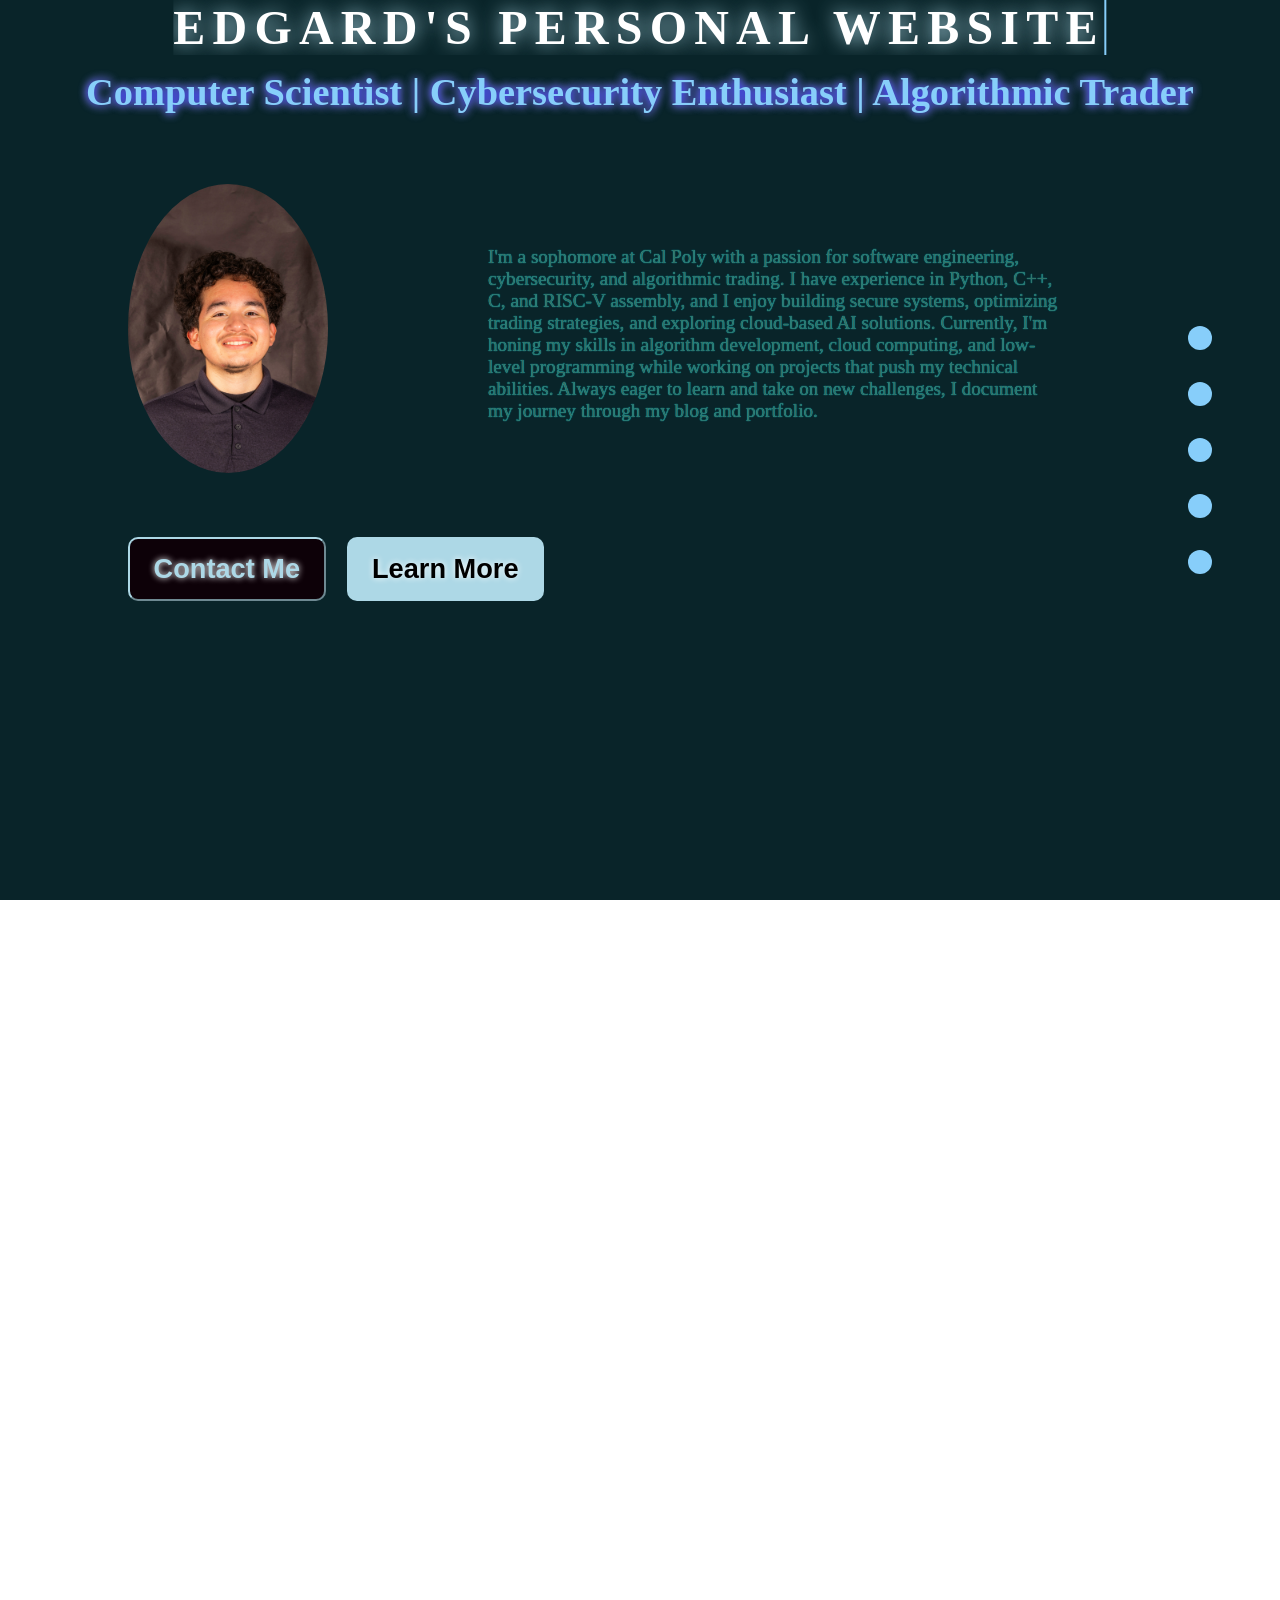
<file: index.html>
<!DOCTYPE html>
<html>
<head>
    <title>Edgard Aviles</title>
    <link rel="stylesheet" href="home-page.css">
    <link rel="icon" type="image/x-icon" href="favicon.png">
    <meta name="viewport" content="width=device-width, initial-scale=1.0" />
</head>
<body>
    <nav class="navbar">
        <button class="navbar-item" onclick="scrollToHome()"></button>
	<button class="navbar-item" onclick="scrollToAbout()"></button>
        <button class="navbar-item" onclick="scrollToPortfolio()"></button>
	<button class="navbar-item" onclick="scrollToResume()"></button>
        <button class="navbar-item" onclick="scrollToContact()"></button>
    </nav>
    <section class="page" id="home">
        <div class="type-writer">
		    <h1>EDGARD'S PERSONAL WEBSITE</h1>
        </div>
        <div class="page-info">
	        <h1 id="page-header">Computer Scientist | Cybersecurity Enthusiast | Algorithmic Trader</h1>
	        <div class="bio">
                <img class="bio-pic" src="Lkdinid.jpg">
	            <div class=bio-text>
                    I'm a sophomore at Cal Poly with a passion for software engineering, cybersecurity, and algorithmic trading. I have experience in Python, C++, C, and RISC-V assembly, and I enjoy building secure systems, optimizing trading strategies, and exploring cloud-based AI solutions. Currently, I'm honing my skills in algorithm development, cloud computing, and low-level programming while working on projects that push my technical abilities. Always eager to learn and take on new challenges, I document my journey through my blog and portfolio.
	            </div>
	        </div>
        </div>
        <div class="info">
            <button class="contact" onclick="scrollToContact()">Contact Me</button>
	        <button class="learn-more" onclick="scrollToPortfolio()">Learn More </button>
        </div>
    </section>
	<section class="page" id="about-me">
        <div class="page-info">
            <h1 id="page-header">About Me</h1>
            <div class="bio">
                <div class="bio-pic" id="rotate_change"></div>
                <div class="bio-text">
                    Hi! I'm Edgard Aviles, a passionate and driven sophomore in Computer Science at Cal Poly. Currently, I'm focused on exploring cybersecurity, algorithmic trading, and AI model deployment on cloud platforms like AWS and Azure. My academic journey is complemented by hands-on experience, from working with RISC-V assembly to developing real-time antivirus protection software. I'm always eager to take on new challenges, whether it's optimizing AI models, designing intuitive web interfaces, or building out sophisticated trading strategies using Python and pandas. My goal is to not only stand out as a software engineer but also to continuously learn and innovate in this ever-evolving field. In my spare time, I enjoy building and improving my personal website, where I share my projects, blog about the latest trends in tech, and keep my resume up-to-date. Feel free to browse around and check out what I'm working on!
                </div>
            </div>
        </div>
    </section>
	<section class="page" id="portfolio">

	</section>
	<section class="page" id="resume">
        hello
	</section>
    <section class="page" id="contact">

    </section>
    <footer class="footer">&#169 2023 Edgard's Everyday Blog | All Rights Reserved</footer>
<script>

    function scrollToHome() {
        document.getElementById("home").scrollIntoView({ behavior: "smooth"})
    }

    function scrollToAbout() {
        document.getElementById("about-me").scrollIntoView({ behavior: "smooth" })
    }

    function scrollToPortfolio() {
        document.getElementById("portfolio").scrollIntoView({ behavior: "smooth" })
    }

    function scrollToResume() {
        document.getElementById("resume").scrollIntoView({ behavior: "smooth" })
    }
    
    function scrollToContact() {
        document.getElementById("contact").scrollIntoView({ behavior: "smooth" })
    }

</script>
</body>
</html>
</file>
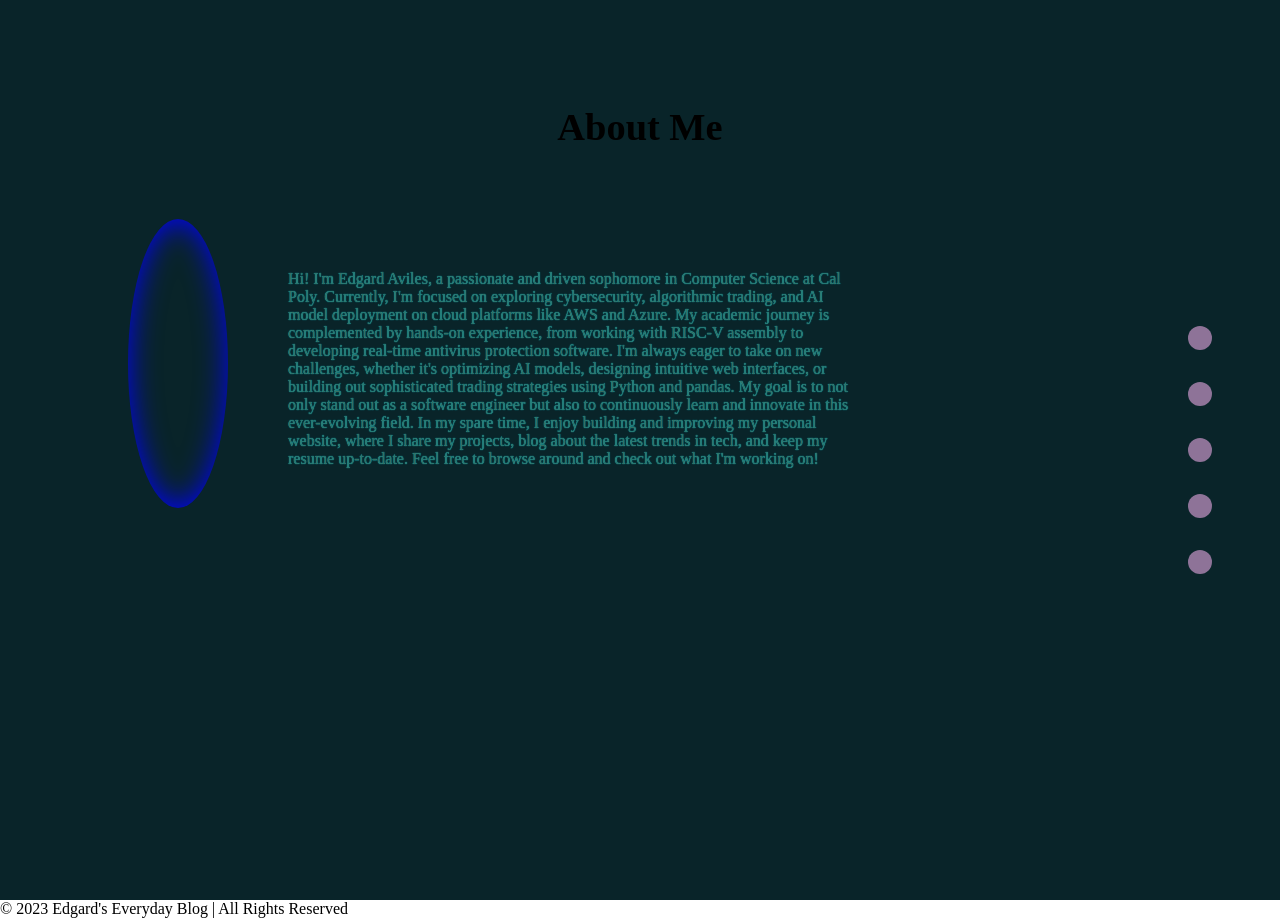
<file: about-me.html>
<!DOCTYPE html>
<html>
<head>
    <title>Cybersecurity Enthusiast | Algorithmic Trader</title>
    <link rel="stylesheet" href="about-me.css">
    <link rel="icon" type="image/x-icon" href="favicon.png">
    <meta name="viewport" content="width=device-width, initial-scale=1.0" />
</head>
<header>
    <nav class="navbar">
        <button class="navbar-item" onclick="document.location='index.html'"></button>
        <button class="navbar-item" onclick="document.location='about-me.html'"></button>
	<button class="navbar-item" onclick="document.location='portfolio.html'"></button>
	<button class="navbar-item" onclick="document.location='resume.html'"></button>
	<button class="navbar-item" onclick="document.location='contact.html'"></button>
    </nav>
</header>
<body>
    <section class="page">
	<div class=type-writer></div>
	<div class="page-info">
	    <h1 id="page-header">About Me</h1>
	    <div class="bio">
		<div class="bio-pic.">
		    <div class="bio-pic"></div>
		</div>
		<div class="bio-text">
		Hi! I'm Edgard Aviles, a passionate and driven sophomore in Computer Science at Cal Poly. Currently, I'm focused on exploring cybersecurity, algorithmic trading, and AI model deployment on cloud platforms like AWS and Azure. My academic journey is complemented by hands-on experience, from working with RISC-V assembly to developing real-time antivirus protection software. I'm always eager to take on new challenges, whether it's optimizing AI models, designing intuitive web interfaces, or building out sophisticated trading strategies using Python and pandas. My goal is to not only stand out as a software engineer but also to continuously learn and innovate in this ever-evolving field. In my spare time, I enjoy building and improving my personal website, where I share my projects, blog about the latest trends in tech, and keep my resume up-to-date. Feel free to browse around and check out what I'm working on!
		</div>
	    </div>
	</div>
    </section>
    <footer class="footer">&#169 2023 Edgard's Everyday Blog | All Rights Reserved</footer>
</body>
</html>
</file>
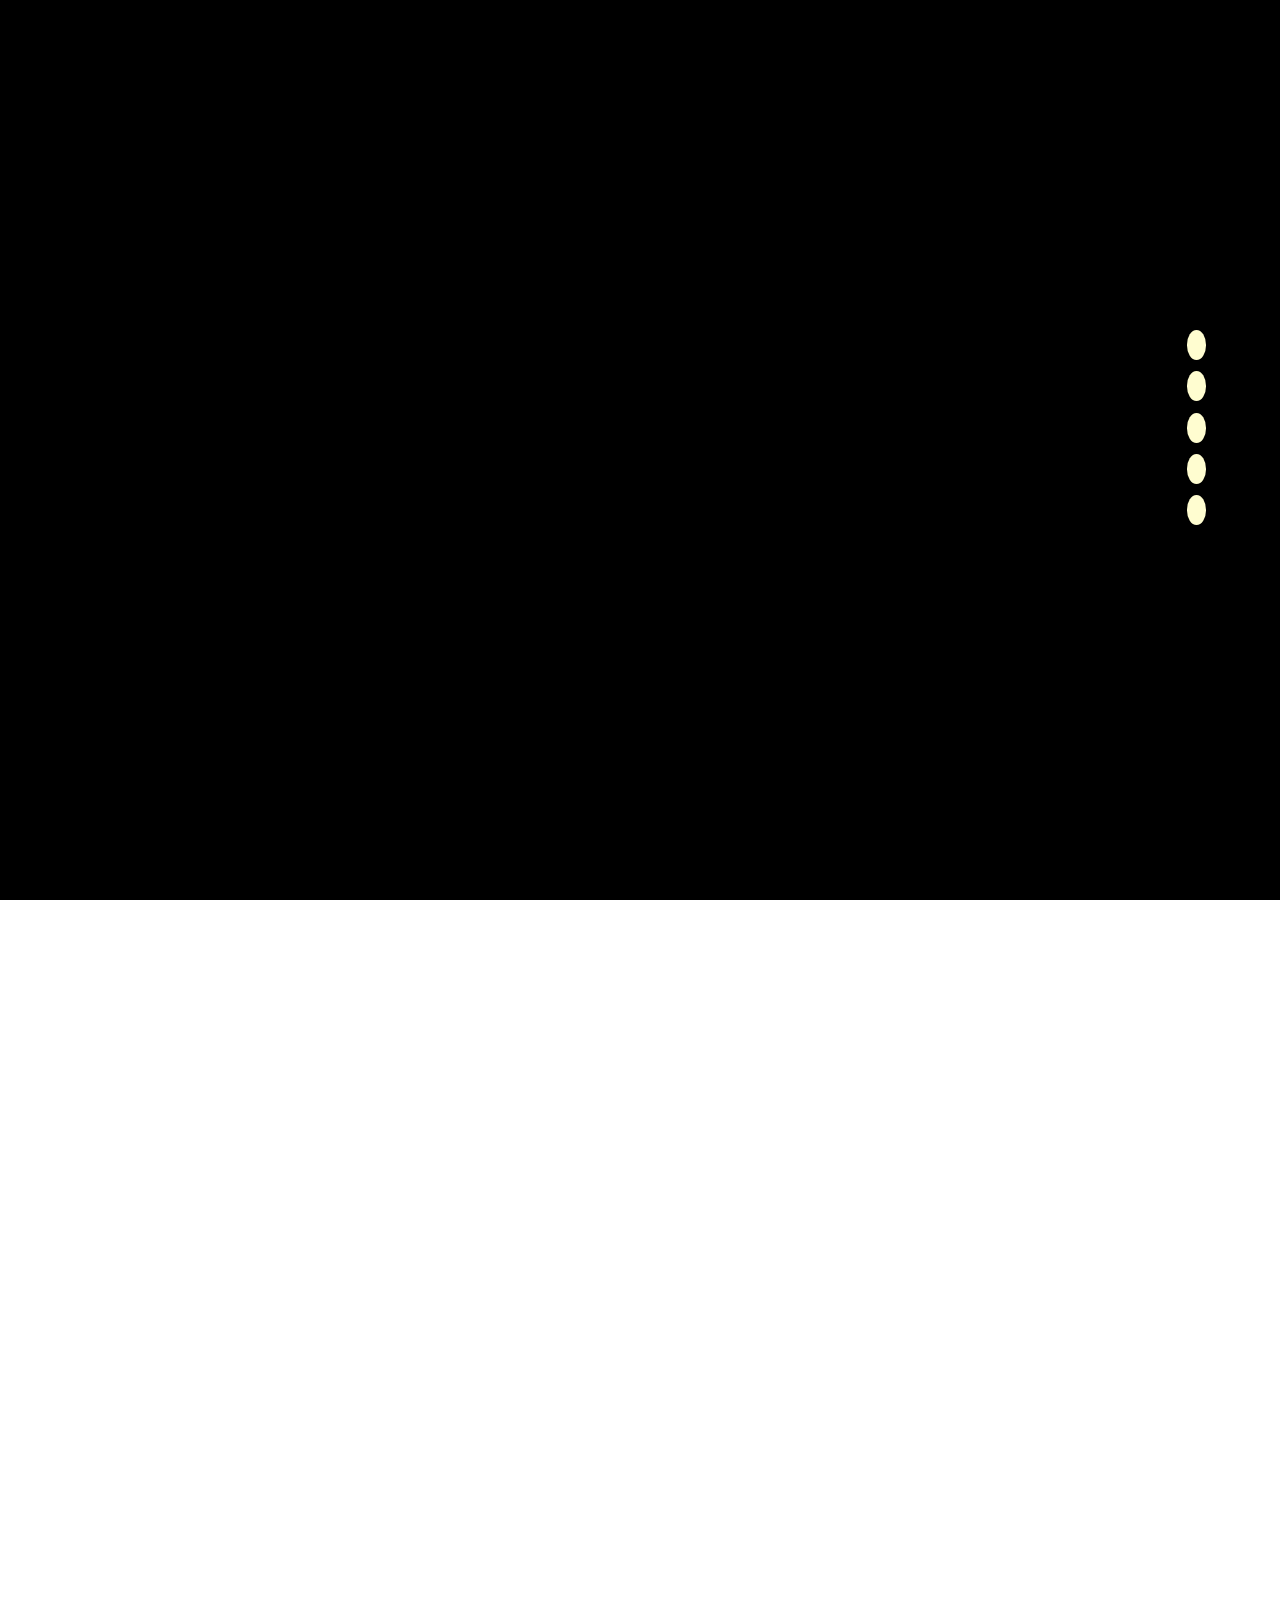
<file: home-page.html>
<!DOCTYPE html>
<html>
<head>
    <title>Edgard Aviles</title>
    <link rel="stylesheet" href="practice.css">
    <link rel="icon" type="image/x-icon" href="favicon.png">
    <meta name="viewport" content="width=device-width, initial-scale=1.0" />
</head>
<body>
    <nav class="navbar">
        <button class="navbar-item" onclick="document.location='index.html'"></button>
	<button class="navbar-item" onclick="document.location='about-me.html'"></button>
        <button class="navbar-item" onclick="document.location='portfolio.html'"></button>
	<button class="navbar-item" onclick="document.location='resume.html'"></button>
        <button class="navbar-item" onclick="document.location='contact.html'"></button>
    </nav>
    <main>
	<div class="background" id="part-1">
	    rhllo
	    <br>
	    <span class="rotate">Rotate</span>
	</div>
	<div class="background" id="part-2">
	    hrllo
	    <span class="scale">Scale</span>
	</div>
	<div class="background" id="part-3">
	    hello
	    <span class="fade-in">Fade-in</span>
	</div>
	<div class="background" id="part-4">
	    hello
	</div>
    </main>
    <footer class="footer">&#169 2023 Edgard's Everyday Blog | All Rights Reserved</footer>
</body>
</html>
</file>
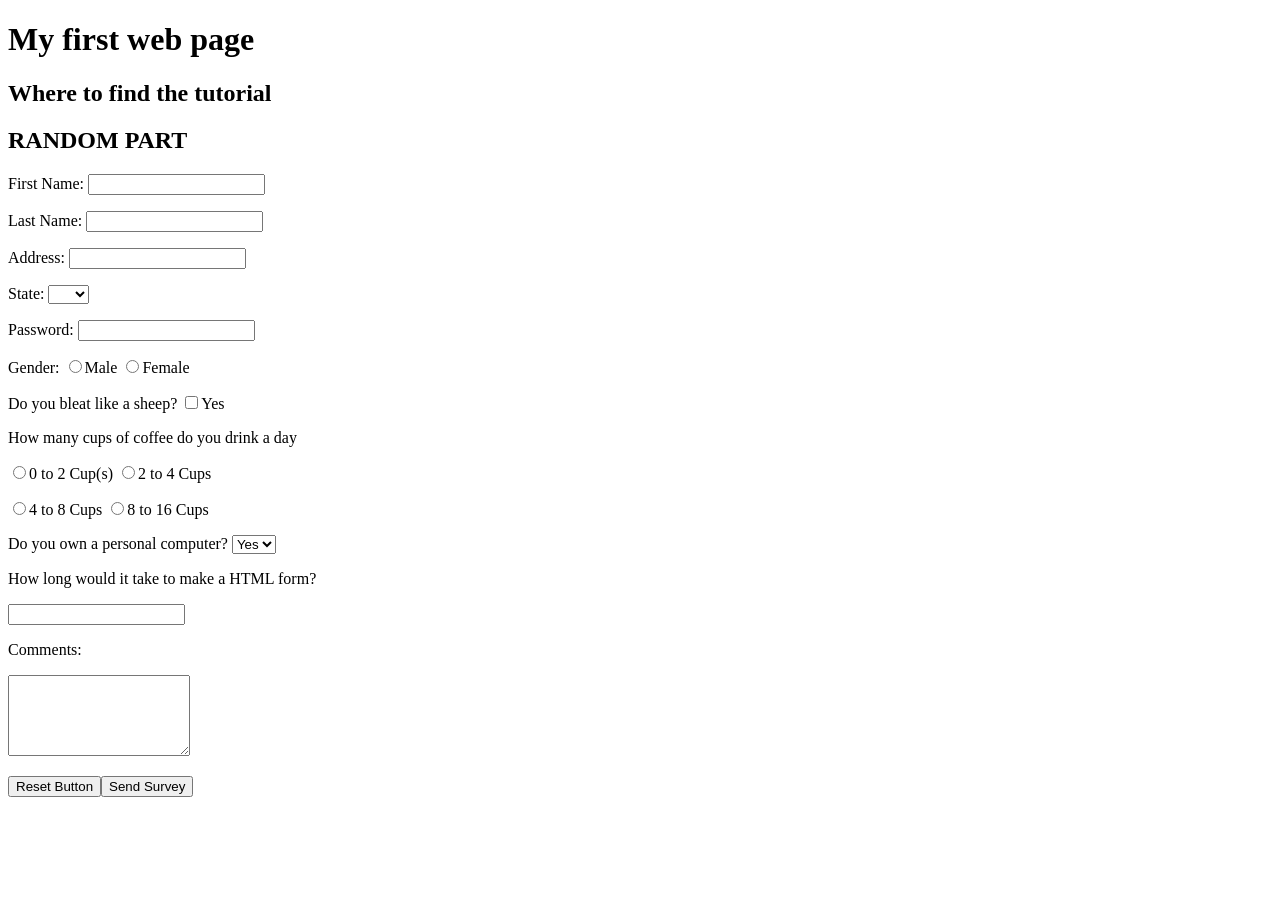
<file: html_challenge.html>
<!DOCTYPE html>
<html>
<head>
    <style>
        table, th, td {
            border: 1px solid black;
        }
    </style>
    <script>
        function clearInput() {
            document.body.getElementById("password").value = "";
        }
    </script>
    <title>My first web page</title>
</head>
<body>
    <h1 id="ex">My first web page</h1>
    <h2>Where to find the tutorial</h2>
    <h2>RANDOM PART</h2>

    <form>
        <p>First Name: <input type="text" id="fName" name="firstName"></p>
        <p>Last Name: <input type="text" id="lName" name="lastName"></p>
        <p>Address: <input type="text" id="address" name="address"></p>
        <p>State:
            <select id="state">
                <option></option>
                <option>CA</option>
                <option>AZ</option>
            </select>
        </p>
        <p>Password: <input type="password" id="password" name="password"></p>
        <p>Gender:
            <input type="radio" id="gender" name="gender" value="male">Male
            <input type="radio" id="gender" name="gender" value="female">Female
        </p>
        <p>Do you bleat like a sheep? 
            <input type="checkbox" id="sheep" name="sheep" value="yes">Yes
        </p>
        <p>How many cups of coffee do you drink a day
            <p><input type="radio" id="coffee" name="cofee" value="numCups">0 to 2 Cup(s) <input type="radio" id="coffee" name="cofee" value="numCups">2 to 4 Cups</p>
            <p><input type="radio" id="coffee" name="cofee" value="numCups">4 to 8 Cups <input type="radio" id="coffee" name="cofee" value="numCups">8 to 16 Cups</p>
        </p>
        <p>Do you own a personal computer? 
            <select id="computer">
                <option>Yes</option>
                <option>No</option>
            </select>
        </p>
        <p>How long would it take to make a HTML form?</p>
        <p><input id="time" name="time"></p>
        <p>Comments:</p>
        <p><textarea name="comments" id="comment" rows="5" cols="20"></textarea></p>
        <p><input type="reset" value="Reset Button"><button>Send Survey</button></p>
    </form>
    
    

</body>

</html>
</file>
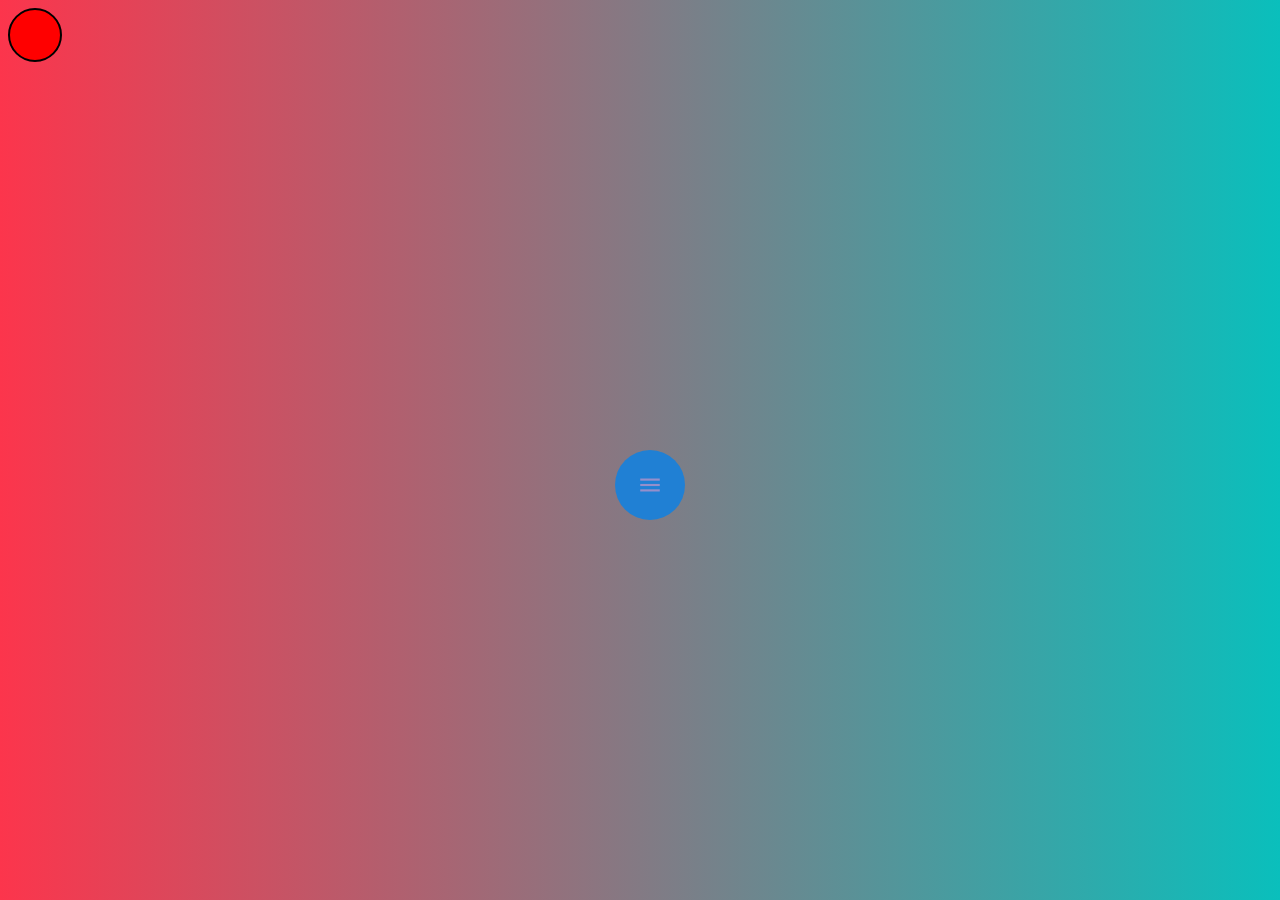
<file: practice.html>
<!DOCTYPE html>
<html lang="en">
<head>
    <meta charset="UTF-8">
    <meta name="viewport" content="width=device-width, initial-scale=1.0">
    <title>Circle Navigation Bar</title>
    <link href="https://fonts.googleapis.com/icon?family=Material+Icons" rel="stylesheet">
    <link rel="stylesheet" href="styles1.css">
</head>
<body>
    <div class="menu">
	<input type="checkbox" id="toggle">
	<label for="toggle" id="show-menu">
	    <div class="btn">
		<i class="material-icons md-36 toggleBtn menuBtn">menu</i>
		<i class="material-icons md-36 toggleBtn closeBtn">close</i>
	    </div>

	    <div class="btn">
		<i class="material-icons md-36" id="home">home</i>
	    </div>

	    <div class="btn">
		<i class="material-icons md-36" id="blog">format_bold</i>
	    </div>

	    <div class="btn">
		<i class="material-icons md-36" id="portfolio">auto_stories</i>
	    </div>

	    <div class="btn">
		<i class="material-icons md-36" id="resume">cloud</i>
	    </div>

	    <div class="btn">
		<i class="material-icons md-36" id="contact">mail</i>
	    </div>
	</label>
    </div>
    <div class="circle"></div>
</body>
</html>
</file>
<file: home-page.css>
/*This is just a practice css to practice my css and html skills*/
html, body {
    margin: 0;
    scroll-snap-type: y mandatory;
    overflow-y: scroll;
    height: 100vh;
}

html {
    scroll-behavior: smooth;
}

main {
    display: grid;
    grid-template-rows: repeat(5, 100vh);
}

.page {
    scroll-snap-align: start;
    font-size: 2rem;
    transition: transform 0.5s ease-in-out;
    background-color: #092429;
    display: flex;
    flex-direction: column;
    width: 100%;
    height: 100vh;
}

/* NAVIGATION BAR */
.navbar {
    display: flex;
    flex-direction: column;
    top: 50%;
    right: 5%;
    z-index: 1000;
    gap: 20%;
    position: fixed;
    width: 2rem;
    transform: translateY(-50%);
    height: fit-content;
    align-items: center;
}

.navbar-item {
    height: 1.5rem;
    width: 1.5rem;
    border: none;
    border-radius: 50%;
    background-color: lightskyblue;
    margin: 1rem;
    cursor: pointer;
}

.navbar-item:hover {
    height: 2rem;
    width: 2rem;
    box-shadow: 0 0 30px lightblue;
}

/* HOME SECTION */
.type-writer {
    position: fixed;
    font-weight: bolder;
    height: fit-content;
    width: fit-content;
    left: 50%;
    transform: translateX(-50%);
    font-size: 2rem;
    text-align: center;
}

.type-writer h1 {
    color: white;
    text-shadow: 0 0 20px lightblue;
    border: none;
    margin: 0 auto;
    overflow: hidden; /* ensures the content is not revealed until the animation*/
    border-right: 2px solid lightskyblue; /* the typewrite cursor*/
    white-space: nowrap; /* keeps the content on a single line */
    letter-spacing: .15em; /* adjust as needed */
    animation: typing 4s steps(30, end), blinkTextCursor .5s step-end infinite normal;
}

/* The typing effect */
@keyframes typing {
    from { width: 0 }
    to { width: 100% }
}

@keyframes blinkTextCursor {
    from, to { border-color: transparent }
    50% { border-color: lightskyblue }
}

.background {
    scroll-snap-align: start;
    justify-content: center;
    align-items: center;
    font-size: 2rem;
    transition: transform 0.5s ease-in-out;
    background: white;
    width: 100%;
    height: 100vh;
}

.page-info {
    display: flex;
    flex-direction: column;
    gap: 5%;
}

#page-header {
    padding-left: 0;
    margin-top: 70px;
    font-size: clamp(1.5rem, 3vw, 4rem);
    color: lightskyblue;
    text-shadow: 0 0 10px blue, 0 0 10px white;
    text-align: center;
}

.bio {
    display: flex;
    flex-direction: row;
    flex-wrap: wrap; /* Allows items to stack on smaller screens */
    align-items: center;
    gap: 10rem;
    padding-left: 10%;
    margin-top: 3%;
}

.bio-text {
    margin-top: 1%;
    flex: 1;
    flex-grow: 30%;
    text-shadow: 0 0 1px #03e8fc; /*We are going to try to make this into a transition*/
    color: #357063;
    font-size: 1.2rem;
    max-width: 50%;
}

.bio-pic {
    width: clamp(100px, 25%, 200px);
    max-width: 200px;
    height: auto;
    border-radius: 100%
}

/* Rotating pic with changing colors*/
#rotate_change {
    height: 288.75px;
    animation: colorChange 11s infinite alternate, rotatePic 10s linear infinite;
}

/* Define the animation */
@keyframes colorChange {
    0% {
        box-shadow: 0px 0px 50px lightblue inset;
    }
    10% {
        box-shadow: 0px 0px 40px lightblue inset;
    }
    20% {
        box-shadow: 0px 0px 30px lightblue inset;
    }
    30% {
        box-shadow: 0px 0px 20px lightblue inset;
    }
    40% {
        box-shadow: 0px 0px 10px lightblue inset;
    }
    50% {
        box-shadow: 0px 0px 0px lightblue inset;
    }
    60% {
        box-shadow: 0px 0px 10px lightblue;
    }
    70% {
        box-shadow: 0px 0px 20px lightblue;
    }
    80% {
        box-shadow: 0px 0px 30px lightblue;
    }
    90% {
        box-shadow: 0px 0px 40px lightblue;
    }
    100% {
        box-shadow: 0px 0px 50px lightblue;
    }
}

@keyframes rotatePic {
    0% {
        transform: rotate(0deg);
    }
    100% {
        transform: rotate(360deg);
    }
}

.info {
    display: flex;
    padding-top: 5%;
    padding-left: 10%;
    height: fit-content;
    gap: 5%;
    width: fit-content;
}

.contact {
    padding: 0.5%;
    height: 4rem;
    width: 13rem;
    font-size: 1.7rem;
    background-color: #0d0108;
    text-shadow: 0 0 6px white;
    color: lightblue;
    border-color: lightblue;
    border-radius: 10px;
    align-content: space-evenly;
    font-weight: bolder;
    cursor: pointer;
}

.contact:hover {
    box-shadow: 8px 1px 20px 5px steelblue;
}

.learn-more {
    padding: 0.5%;
    height: 4rem;
    width: 13rem;
    font-size: 1.7rem;
    background-color: lightblue;
    text-shadow: 0 0 6px white;
    color: black;
    border: none;
    border-radius: 10px;
    align-content: space-evenly;
    font-weight: bolder;
    cursor: pointer;
}

.learn-more:hover {
    box-shadow: 8px 1px 20px 5px steelblue;
}
</file>
<file: about-me.css>
body {
    margin: 0;
    scroll-snap-type: y mandatory;
    overflow-y: scroll;
}

.type-writer {
    font-weight: bolder;
    height: 105.1px;
    width: fit-content;
    padding: 0;
    margin: 0;
    margin-left: auto;
    margin-right: auto;
    text-align: center;
}

.type-writer h1 {
    color: black;
    text-shadow: 0 0 10px lightblue;
    box-shadow: 0px 0px 20px steelblue;
    margin: 0 auto;
    margin-top: 2%;
    margin-bottom: 2%;
    overflow: hidden; /* ensures the content is not revealed until the animation*/
    border-right: 2px solid lightskyblue; /* the typewrite cursor*/
    white-space: nowrap; /* keeps the content on a single line */
    letter-spacing: .15em; /* adjust as needed */
    animation: typing 4s steps(30, end), blinkTextCursor .5s step-end infinite normal;
}

/* The typing effect */
@keyframes typing {
    from { width: 0 }
    to { width: 100% }
}

@keyframes blinkTextCursor {
    from, to { border-color: transparent }
    50% { border-color: lightskyblue }
}

.navbar {
    display: flex;
    flex-direction: column;
    top: 50%;
    right: 5%;
    z-index: 1000;
    gap: 20%;
    position: fixed;
    width: 2rem;
    transform: translateY(-50%);
    height: fit-content;
    align-items: center;
}

.navbar-item {
    height: 1.5rem;
    width: 1.5rem;
    border: none;
    border-radius: 50%;
    background-color: rgba(200, 150, 200, 0.7);
    margin: 1rem;
    cursor: pointer;
}

.navbar-item:hover {
    height: 2rem;
    width: 2rem;
    background-color: #fffdd0;
}


.page {
    height: 100vh;
    background-color: #092429;
    display: flex;
    flex-direction: column;
}

.page-info {
    display: flex;
    flex-direction: column;
    gap: 5%;
}

#page-header {
    text-align: center;
    padding-top: 0;
    margin-top: 0;
    font-size: clamp(1.5rem, 3vw, 4rem);
    /*text-shadow: 0 0 5px red, 0 0 5px purple;
    */
}

.bio {
    display: flex;
    flex-direction: row;
    flex-wrap: wrap; /* Allows items to stack on smaller screens */
    align-items: center;
    gap: 10rem;
    padding-left: 10%;
    margin-top: 3%;
}

.bio-text {
    margin-top: 1%;
    flex: 1;
    flex-grow: 30%;
    text-shadow: 0 0 1px #03e8fc; /*We are going to try to make this into a transition*/
    color: #357063;
    font-size: 1rem;
    max-width: 50%;
}

.bio-pic {
    width: clamp(100px, 25%, 200px);
    max-width: 200px;
    height: 288.75px;
    border-radius: 100%;
    box-shadow: 0px 0px 30px blue inset;
}

.info {
    display: flex;
    padding-top: 5%;
    padding-left: 10%;
    height: fit-content;
    gap: 5%;
    width: fit-content;
}

.contact {
    padding: 0.5%;
    height: 4rem;
    width: 13rem;
    font-size: 1.7rem;
    background-color: #0d0108;
    text-shadow: 0 0 6px white;
    color: lightblue;
    border-color: lightblue;
    border-radius: 10px;
    align-content: space-evenly;
    font-weight: bolder;
    cursor: pointer;
}

.contact:hover {
    box-shadow: 8px 1px 20px 5px steelblue;
}

.learn-more {
    padding: 0.5%;
    height: 4rem;
    width: 13rem;
    font-size: 1.7rem;
    background-color: lightblue;
    text-shadow: 0 0 6px white;
    color: black;
    border: none;
    border-radius: 10px;
    align-content: space-evenly;
    font-weight: bolder;
    cursor: pointer;
}

.learn-more:hover {
    box-shadow: 8px 1px 20px 5px steelblue;
}
</file>
<file: practice.css>
/*This is just a practice css to practice my css and html skills*/
html, body {
    margin: 0;
    scroll-snap-type: y mandatory;
    overflow-y: scroll;
    height: 100vh;
}

html {
    scroll-behavior: smooth;
}

.navbar {
    display: grid;
    grid-template-rows: repeat(5, 30px);
    grid-gap: 5%;
    height: 25%;
    width: 1.5%;
    position: fixed;
    top: 0;
    right: 0;
    z-index: 1000;
    padding: 10px;
    margin-right: 5%;
    margin-top: 25%;
}

.navbar-item {
    border: none;
    border-radius: 50%;
    background-color: #fffdd0;
    cursor: pointer;
}

.navbar-item:hover {
    background-color: #f0f0f0;
}

main {
    display: grid;
    grid-template-rows: repeat(5, 100vh);
}

#part-1 {
    background-color: black;
}

.background {
    scroll-snap-align: start;
    justify-content: center;
    align-items: center;
    font-size: 2rem;
    transition: transform 0.5s ease-in-out;
    background: white;
    width: 100%;
    height: 100vh;
}
</file>
<file: styles1.css>
body {
    font-family: Arial, sans-serif;
    overflow: hidden;
    background: linear-gradient(to right, #fc354c, #0abfbc);
}

input {
    position: absolute;
    display: none;
}

* {
    user-select: none;
}

.over-the-top {
    color: black;
    background-color: white;
    padding: 2px 2px 2px 2px;
    text-shadow: 10px;
    margin: auto;
    height: 100px;
    width: 100%;
    border-radius: 10px;
}

.rando-text {
    color: black;
    background-color: white;
    padding: 2px 10px 2px 10px;
    text-shadow: 20px;
    box-shadow: 10px;
    border-radius: 10px;
    text-align: left;
    max-width: 10cm;
}

.menu {
    margin: 0 auto;
    position: absolute;
    top: 50%;
    left: 50%;
    margin-left: -25px;
    margin-right: -25px;
}

.btn {
    width: 70px;
    height: 70px;
    border-radius: 70px;
    position: absolute;
    overflow: hidden;
    cursor: pointer;
}

.material-icons.md-36 {
    font-size: 26px;
    color: rgba(200, 150, 200, 0.7);
}

.btn:hover .md-36 {
    color: #f0f0f0;
}

.btn {
    background: #2080d4;
    font-size: 15px;
    display: flex;
    align-items: center;
    justify-content: center;
    transition: all 0.3s cubic-bezier(0.25, 0.8. 0.25, 1)
}

.btn:not(:first-child) {
    opacity: 0;
    z-index: -2;
    transition:all 0.3s cubic-bezier(0.87, -41. 0.19, 1.44);
}

.btn:nth-child(2) {
    top: 0;
    transition: 0.1s;
}

.btn:nth-child(3) {
    top: 0;
    transition: 0.2s;
}

.btn:nth-child(4) {
    top: 0;
    transition: 0.3s;
}

.btn:nth-child(5) {
    top: 0;
    transition: 0.4s;
}

.btn:nth-child(6) {
    top: 0;
    transition: 0.5s;
}

/* This is home # top*/
input#toggle:checked ~ #show-menu .btn:nth-child(2) {
    left: 100px;
    opacity: 1;
}

/* this is blog # top-left */
input#toggle:checked ~ #show-menu .btn:nth-child(3) {
    left: 200px;
    opacity: 1;
}

/*This is resume # bottom-left */
input#toggle:checked ~ #show-menu .btn:nth-child(4) {
    left: 300px;
    opacity: 1;
}

/* This is resume # top-right*/
input#toggle:checked ~ #show-menu .btn:nth-child(5) {
    left: 400px;
    opacity: 1;
}

/*This is contact # bottom-right*/
input#toggle:checked ~ #show-menu .btn:nth-child(6) {
    left: 500px;
    opacity: 1;
}

.menuBtn, .closeBtn {
    position: absolute;
    transition: all 0.3s ease;
}

.closeBtn {
    transform: translateY(50px);
    opacity: 0;
}

input#toggle:checked ~ #show-menu .btn .menuBtn {
    transform: translateY(-50px);
    opacity: 0;
}

input#toggle:checked ~ #show-menu .btn .closeBtn {
    transform: translateY(0px);
    opacity: 1;
}

.circle {
    width: 50px;
    height: 50px;
    border: 2px solid;
    border-radius: 50%;
    background-color: #ff0000;
    position: absolute;
}
</file>
